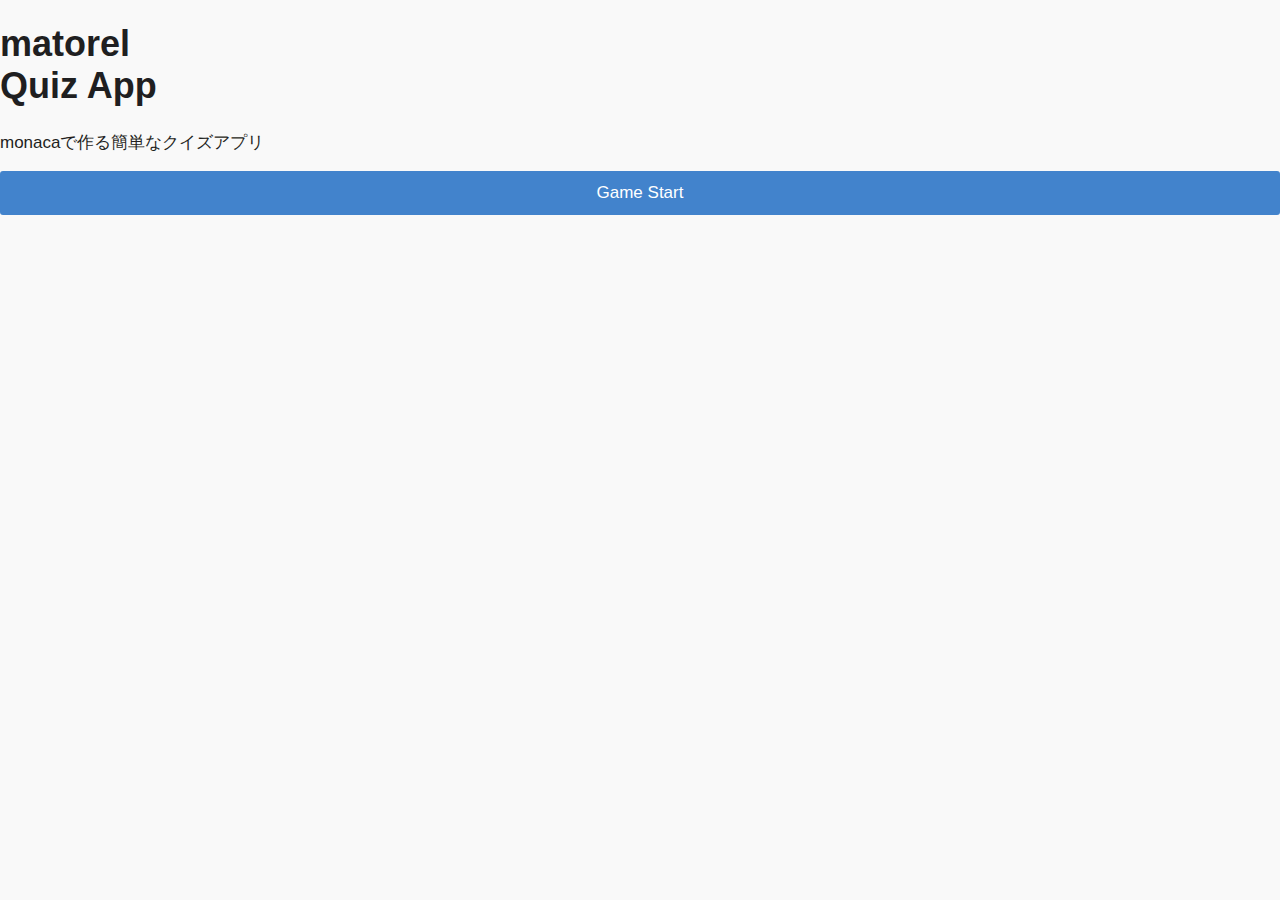
<file: www/index.html>
<!DOCTYPE HTML>
<html>
<head>
    <meta charset="utf-8">
    <meta name="viewport" content="width=device-width, initial-scale=1, maximum-scale=1, user-scalable=no">
    <meta http-equiv="Content-Security-Policy" content="default-src * data:; style-src * 'unsafe-inline'; script-src * 'unsafe-inline' 'unsafe-eval'">

    <!-- js -->
    <script src="components/loader.js"></script>
    <script src="js/app.js"></script>
    
    <!-- css -->
    <link rel="stylesheet" href="components/loader.css">
    <link rel="stylesheet" href="css/style.css">
    <script>
        ons.bootstrap(['myApp']);
    </script>
</head>
<body>
    <ons-navigator var="myNavigator" page="top.html">
    </ons-navigator>
    <script src="js/services/questionsService.js"></script>
</body>
</html>
</file>
<file: www/components/loader.css>
/**
 * This is an auto-generated code by Monaca JS/CSS Components.
 * Please do not edit by hand.
 */

/*** <GENERATED> ***/


/*** <Start:monaca-onsenui> ***/
/*** <Start:monaca-onsenui LoadCss:"components/monaca-onsenui/css/onsenui.css"> ***/
@import url("monaca-onsenui/css/onsenui.css");
/*** <End:monaca-onsenui LoadCss:"components/monaca-onsenui/css/onsenui.css"> ***/
/*** <Start:monaca-onsenui LoadCss:"components/monaca-onsenui/css/onsen-css-components-blue-basic-theme.css"> ***/
@import url("monaca-onsenui/css/onsen-css-components-blue-basic-theme.css");
/*** <End:monaca-onsenui LoadCss:"components/monaca-onsenui/css/onsen-css-components-blue-basic-theme.css"> ***/
/*** <End:monaca-onsenui> ***/
</file>
<file: www/css/style.css>
/**/

.quiz-choice{
    margin:3px;
}
</file>
